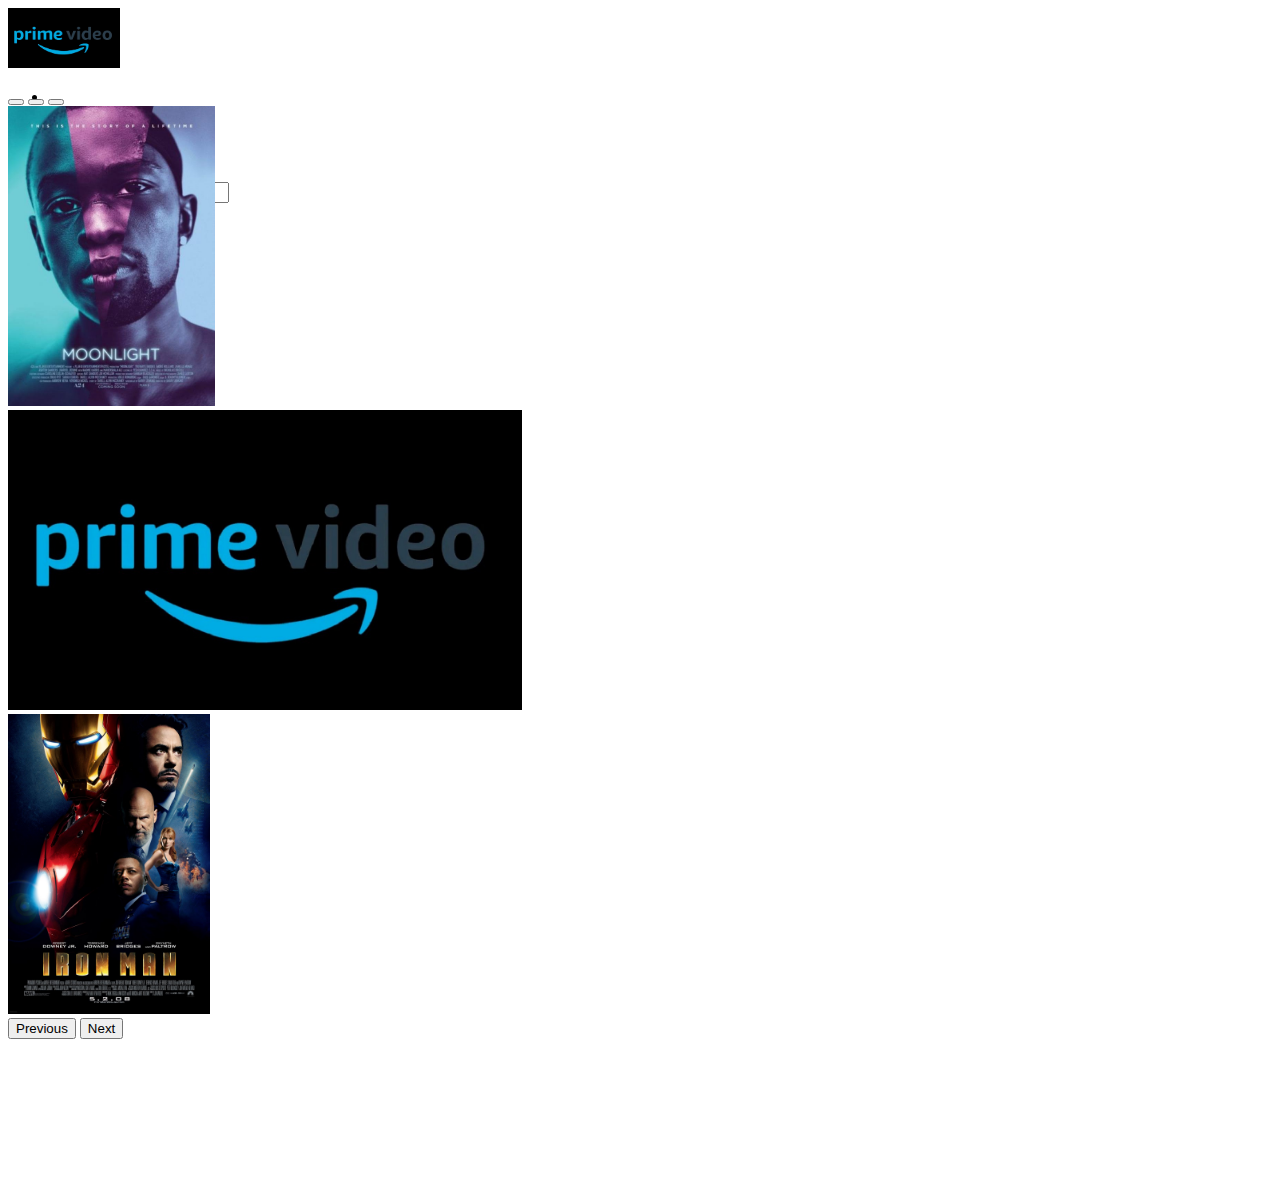
<file: index.html>
<!DOCTYPE html>
<html lang="es">

<head>
    <meta charset="UTF-8">
    <meta http-equiv="X-UA-Compatible" content="IE=edge">
    <meta name="viewport" content="width=device-width, initial-scale=1.0">
    <!-- CSS only -->
    <link href="https://cdn.jsdelivr.net/npm/bootstrap@5.2.0/dist/css/bootstrap.min.css" rel="stylesheet"
        integrity="sha384-gH2yIJqKdNHPEq0n4Mqa/HGKIhSkIHeL5AyhkYV8i59U5AR6csBvApHHNl/vI1Bx" crossorigin="anonymous">
    <!-- estilos -->
    <link rel="stylesheet" href="./css/style.css">
    <!-- jquery -->
    <script src="https://code.jquery.com/jquery-3.6.0.min.js"
        integrity="sha256-/xUj+3OJU5yExlq6GSYGSHk7tPXikynS7ogEvDej/m4=" crossorigin="anonymous"></script>
    <title>Prime-Videando</title>
</head>

<body>
    <div class="container-fluid bg-dark">


        <div class="row">
            <div class="col  bg-dark " id="cabecera">

                <header class="d-flex justify-content-between  align-items-center p-2 col-sm-4 col-xxl-12 bg-dark">
                    <div class="d-flex">
                        <div><a href="index.html"><img class="logo" src="./img/logoPrim.jpg" alt="logo"></a></div>
                        <div class="navigation ms-4 d-none d-md-none d-lg-block ">
                            <ul class="list-group list-group-horizontal ">
                                <li class="list-group-item bg-dark ">
                                    <a href="index.html" class="pe-auto">Inicio</a>
                                </li>
                                <li class="list-group-item bg-dark">
                                    <a href="#">Seríes</a>
                                </li>
                                <li class="list-group-item bg-dark">
                                    <a href="#">Películas</a>
                                </li>
                                <li class="list-group-item bg-dark">
                                    <a href="#">Categorías <span class="ms-1"><svg xmlns="http://www.w3.org/2000/svg"
                                                width="16" height="16" fill="currentColor" class="bi bi-caret-down-fill"
                                                viewBox="0 0 16 16">
                                                <path
                                                    d="M7.247 11.14 2.451 5.658C1.885 5.013 2.345 4 3.204 4h9.592a1 1 0 0 1 .753 1.659l-4.796 5.48a1 1 0 0 1-1.506 0z" />
                                            </svg></span></a>
                                </li>
                            </ul>

                        </div>
                    </div>
                    <div class="d-flex">
                        <div class="buscador">
                            <form action="" id="formBuscar">
                                <div class="input-group d-flex">
                                    <button type="submit" onsubmit="buscarPelicula()" class=" py-2 rounded" id="btnBuscar" > <span
                                            class="input-group-text"><svg xmlns="http://www.w3.org/2000/svg" width="16"
                                                height="16" fill="currentColor" class="bi bi-search"
                                                viewBox="0 0 16 16">
                                                <path
                                                    d="M11.742 10.344a6.5 6.5 0 1 0-1.397 1.398h-.001c.03.04.062.078.098.115l3.85 3.85a1 1 0 0 0 1.415-1.414l-3.85-3.85a1.007 1.007 0 0 0-.115-.1zM12 6.5a5.5 5.5 0 1 1-11 0 5.5 5.5 0 0 1 11 0z" />
                                            </svg></span></button>
                                    <input type="text" id="txtBuscar"  class="form-control" placeholder="Buscar" aria-label="Buscar">
                                </div>
                            </form>
                        </div>
                        <div class="ms-4">
                            <span class="input-group-text rounded"> <svg xmlns="http://www.w3.org/2000/svg" width="16"
                                    height="16" fill="currentColor" class="bi bi-person-circle" viewBox="0 0 16 16">
                                    <path d="M11 6a3 3 0 1 1-6 0 3 3 0 0 1 6 0z" />
                                    <path fill-rule="evenodd"
                                        d="M0 8a8 8 0 1 1 16 0A8 8 0 0 1 0 8zm8-7a7 7 0 0 0-5.468 11.37C3.242 11.226 4.805 10 8 10s4.757 1.225 5.468 2.37A7 7 0 0 0 8 1z" />
                                </svg><label class="ms-2 me-2" for="nombre">Daniela</label><svg
                                    xmlns="http://www.w3.org/2000/svg" width="16" height="16" fill="currentColor"
                                    class="bi bi-caret-down-fill" viewBox="0 0 16 16">
                                    <path
                                        d="M7.247 11.14 2.451 5.658C1.885 5.013 2.345 4 3.204 4h9.592a1 1 0 0 1 .753 1.659l-4.796 5.48a1 1 0 0 1-1.506 0z" />
                                </svg></span>

                        </div>
                    </div>
                </header>

            </div>
        </div>
        <!-- comienza el main -->
        <div class="row mt-2 bg-dark">
            <main class="col-12 ">
                <section class="position-relative">
                    <div id="carouselExampleIndicators" class="carousel slide " data-bs-ride="true">
                        <div class="carousel-indicators">
                            <button type="button" data-bs-target="#carouselExampleIndicators" data-bs-slide-to="0"
                                class="active" aria-current="true" aria-label="Slide 1"></button>
                            <button type="button" data-bs-target="#carouselExampleIndicators" data-bs-slide-to="1"
                                aria-label="Slide 2"></button>
                            <button type="button" data-bs-target="#carouselExampleIndicators" data-bs-slide-to="2"
                                aria-label="Slide 3"></button>
                        </div>
                        <div class="carousel-inner">
                            <div class="carousel-item active">
                                <img src="./img/prueba.jpg" class="d-block w-100 grande " alt="...">
                            </div>
                            <div class="carousel-item">
                                <img src="./img/logoPrim.jpg" " class=" d-block w-100 grande" alt="...">
                            </div>
                            <div class="carousel-item">
                                <img src="./img/prueba2.jpg" class="d-block w-100 grande" alt="...">
                            </div>
                        </div>
                        <button class="carousel-control-prev" type="button" data-bs-target="#carouselExampleIndicators"
                            data-bs-slide="prev">
                            <span class="carousel-control-prev-icon" aria-hidden="true"></span>
                            <span class="visually-hidden">Previous</span>
                        </button>
                        <button class="carousel-control-next" type="button" data-bs-target="#carouselExampleIndicators"
                            data-bs-slide="next">
                            <span class="carousel-control-next-icon" aria-hidden="true"></span>
                            <span class="visually-hidden">Next</span>
                        </button>
                    </div>
                </section>
                <section class="contenedor " id="contenedor">

                    <!-- info de la api -->
                </section>
            </main>
        </div>





    </div>


    <script src="./js/main.js"></script>
    <!-- JavaScript Bundle with Popper -->
    <script src="https://cdn.jsdelivr.net/npm/bootstrap@5.2.0/dist/js/bootstrap.bundle.min.js"
        integrity="sha384-A3rJD856KowSb7dwlZdYEkO39Gagi7vIsF0jrRAoQmDKKtQBHUuLZ9AsSv4jD4Xa"
        crossorigin="anonymous"></script>
</body>

</html>
</file>
<file: css/style.css>
header{
    width: 100%;
    height: 80px;
   /* background-color: rgb(189, 51, 51); */
} 
main{
    z-index: 1;
}
.cabecera{
    background-color: black;
}

.logo{
    width: 112px;
    height: 60px;
}


.list-group li a{
    text-decoration: none;
    color: white;
}
.input-group{
    width: 250px;
    height: 40px;
}
.grande{
    height: 300px;
}
.contenedor {
	width: 90%;
	max-width: 1000px;
	margin: 40px auto 100px auto;

	display: grid;
	grid-template-columns: repeat(4, 1fr);
	-ms-grid-columns: repeat(4, 1fr);
	gap: 40px;
}

.contenedor .pelicula {
	text-align: center;
}

.contenedor .pelicula .titulo {
	font-size: 16px;
	font-weight: 600;
    color: white;
}

.contenedor .pelicula .poster {
	width: 100%;
	margin-bottom: 10px;
	border-radius: 15px;
}
.imgInfoPeli{
    opacity: 0.5;
    height: 70%;
}
.playPeli{
    width: 183px;
    height: 76px;
}
</file>
